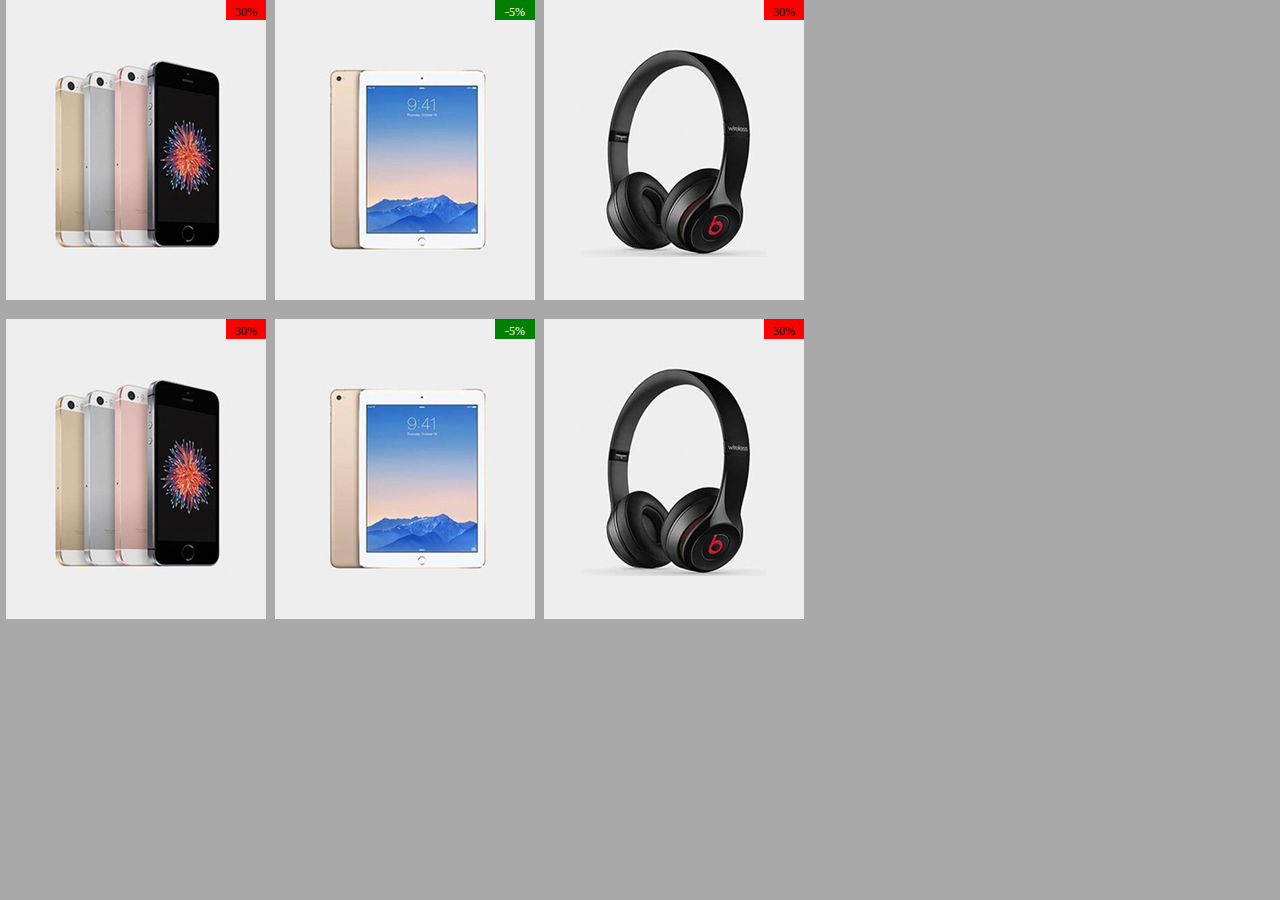
<file: bonus/index.html>
<!DOCTYPE html>
<html lang="en" dir="ltr">
  <head>
    <meta charset="utf-8">
    <link rel="stylesheet" href="css/style.css">
    <title>Shop-online</title>
  </head>

  <body>


    <!-- PRIMA LINEA CONTENENTE 3 PRODOTTI -->
    <div class="linea">

      <!-- Struttura del blocco base -->
      <div class="blocco">
        <img class="shop" src="img/iphone2-260x300.jpg" alt="iphone">
        <span class="cuore">&hearts;</span>
        <div class="etichetta"> 30&percnt;</div>
      </div>

      <div class="blocco">
        <img class="shop" src="img/ipad2-260x300.jpg" alt="ipad">
        <span class="cuore">&hearts;</span>
        <div class="etichetta verde"> -5&percnt;</div>
      </div>

      <div class="blocco">
        <img class="shop" src="img/cuffia2-260x300.jpg" alt="cuffia">
        <span class="cuore">&hearts;</span>
        <div class="etichetta"> 30&percnt;</div>
      </div>

    </div>


    <!-- SECONDA LINEA CONTENENTE 3 PRODOTTI -->
    <div class="linea">

      <div class="blocco">
        <img class="shop" src="img/iphone2-260x300.jpg" alt="iphone">
        <span class="cuore">&hearts;</span>
        <div class="etichetta"> 30&percnt;</div>
      </div>

      <div class="blocco">
        <img class="shop" src="img/ipad2-260x300.jpg" alt="ipad">
        <span class="cuore">&hearts;</span>
        <div class="etichetta verde"> -5&percnt;</div>
      </div>

      <div class="blocco">
        <img class="shop" src="img/cuffia2-260x300.jpg" alt="cuffia">
        <span class="cuore">&hearts;</span>
        <div class="etichetta"> 30&percnt;</div>
      </div>


    </div>



  </body>
</file>
<file: bonus/css/style.css>
/* foglio di stile */

*{
  margin: 0px;
  padding: 0;
  box-sizing: border-box;
}

body{
  background-color: darkgrey;
  font-size: 12px;
}

.linea{
  position: relative;
  width: 900px;
  margin-bottom: 15px;
}

/* Selettore che determina lo Stile dei Vari blocchi */
.blocco{
  position: relative;
  display: inline-block;
  width: 260px;
  height:300px;
  margin-left: 6px;
}

/* Selettore che determina lo Stile delle immagine Cuore */
.blocco .cuore{
  display: none;
  position: absolute;
  width: 100%;
  bottom: 15px;
  left: 0;
  text-align: center;
  font-size: 25px;
  color: red;
}

/* Selettore che determina lo Stile delle immagini Prodotto */
img.shop{
  position: absolute;
  width: 260px;
  height:300px;
}

.etichetta{
  background-color: red;
  position: absolute;
  text-align: center;
  padding: 5px;
  width:40px;
  height:20px;
  top:0;
  right:0;
}

.etichetta.verde{
  color: white;
  background-color: green;
}


/* Comportamenti Hover */
/* Comportamento selettore cuore */
.blocco:hover .cuore{
  display: block;
}

/* Comportamento selettore etichetta */
.blocco:hover .etichetta{
  display: block;
  width: 50px;
  height: 30px;
  font-size: 120%;
}

.blocco:hover{
  cursor: crosshair;
}
</file>
